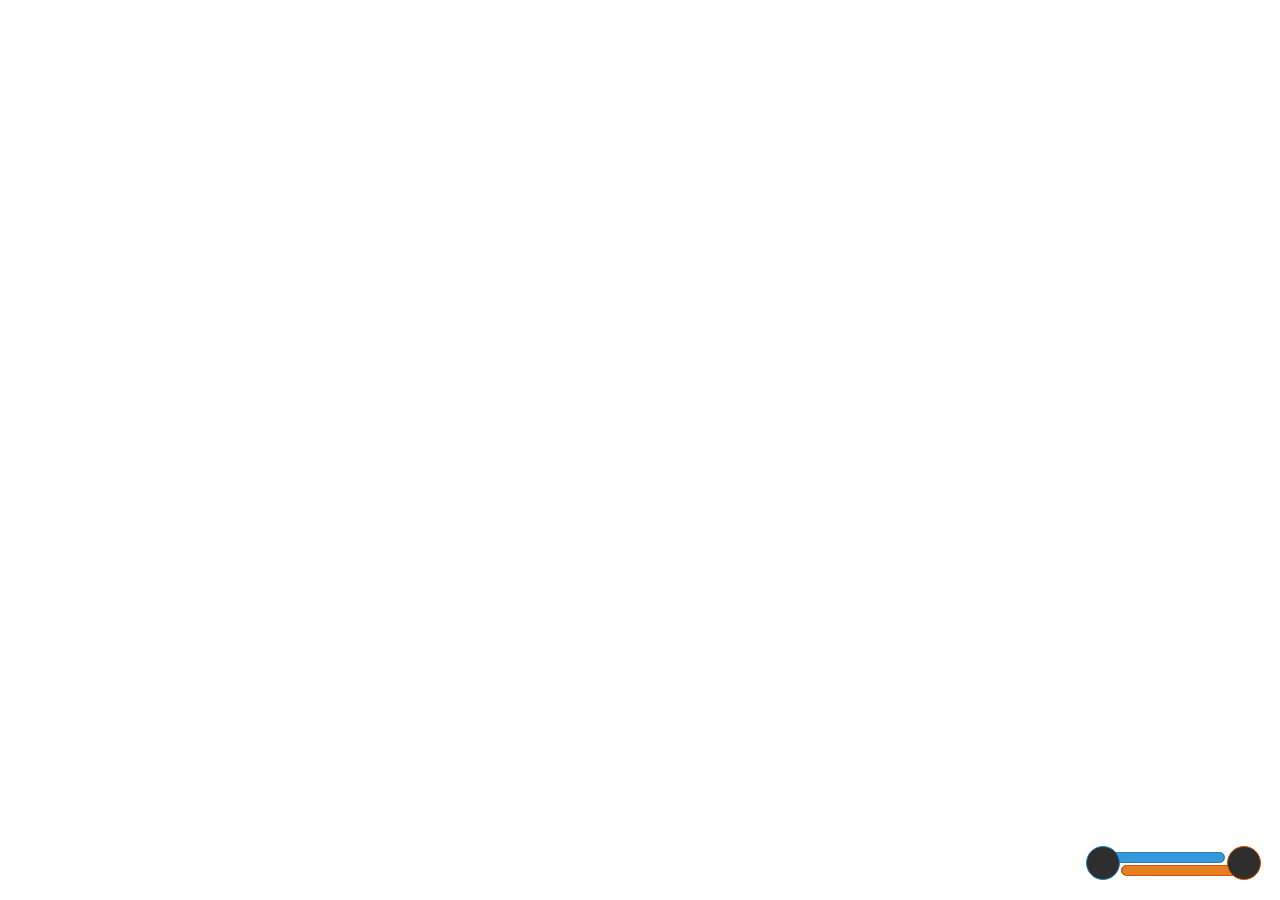
<file: Skrypty/esx_ladderhud/HTML/ui.html>
<!DOCTYPE html>
<html lang="en">
<head>
    <script src="nui://game/ui/jquery.js" type="text/javascript"></script>
    <link href = "ui.css" type = "text/css" rel = "stylesheet">
    <script src = "ui.js" type = "text/javascript"></script>
</head>
<body>
    <div class = "container-fluid">
        <ul style="list-style: none;">
            <li class = "container">
                <div class = "circle" id = "circle-thirst"></div>
                <div class = "progress" id = "progress-thirst">
                    <div class = "field" id = "thirst"></div>
                </div>
            </li>
            <li class = "container">
                <div class = "container">
                    <div class = "circle" id = "circle-hunger"></div>
                    <div class = "progress" id = "progress-hunger">
                        <div class = "field" id = "hunger"></div>
                    </div>
                </div>
            </li>
        </ul>
    </div>
</body>
</html>
</file>
<file: Skrypty/esx_ladderhud/HTML/ui.css>
/*
    esx_ladderhud
    Copyright C 2018  MarmotaGit
    This program is free software: you can redistribute it and/or modify
    it under the terms of the GNU Affero General Public License as published
    by the Free Software Foundation, either version 3 of the License, or
    at your option any later version.
    This program is distributed in the hope that it will be useful,
    but WITHOUT ANY WARRANTY; without even the implied warranty of
    MERCHANTABILITY or FITNESS FOR A PARTICULAR PURPOSE.  See the
    GNU Affero General Public License for more details.
    You should have received a copy of the GNU Affero General Public License
    along with this program.  If not, see <http://www.gnu.org/licenses/>.
*/

.container-fluid {
    position: absolute;
    padding: 0;
    margin: 0;
    display: inline-block;
    right: 1.5vw;
    bottom: 0;
    transition: right 1.0s;
}

.container {
    display: inline-block;
}
.circle {
    height: 2.5vw;
    width: 2.5vw;
    background-color: #2e2e2f;
    border-radius: 50%;
    background-repeat: no-repeat;
    background-size: 2vw 2vw;
    background-position: center;
}
#circle-hunger {
    background-image: url("https://image.flaticon.com/icons/svg/1046/1046784.svg");
    border: 0.1vw #D35400 solid;
    float: right;
}
#circle-thirst {
    background-image: url("https://image.flaticon.com/icons/svg/883/883327.svg");
    border: 0.1vw #2980B9 solid;
    margin-right: 8vw;
    float: right;
}
.progress {
    position: absolute;
    z-index: -1;
    height: 0.7vw;
    width: 9vw;
    border-radius: 0.5vw;
    background-color: #2e2e2f;
}
#progress-hunger {
    margin-top: 1.5vw;
    margin-right: 1.4vw;
    border-radius: 0.5vw;
    border: 0.1vw #D35400 solid;
    right: 0.4vw;
}

#progress-thirst {
    margin-left:1.7vw;
    margin-top: 0.5vw;
    border: 0.1vw #2980B9 solid;

}
.field {
    margin: 0;
    padding: 0;
    height: 100% !important;
    width: 100%;
    border-radius: 0.5vw;
    transition: width 1.0s;
}
#hunger {
    float: right;
    vertical-align: center;
    background-color: #E67E22;
}
#thirst {
    float: left;
    background-color: #3498DB ;
}
</file>
